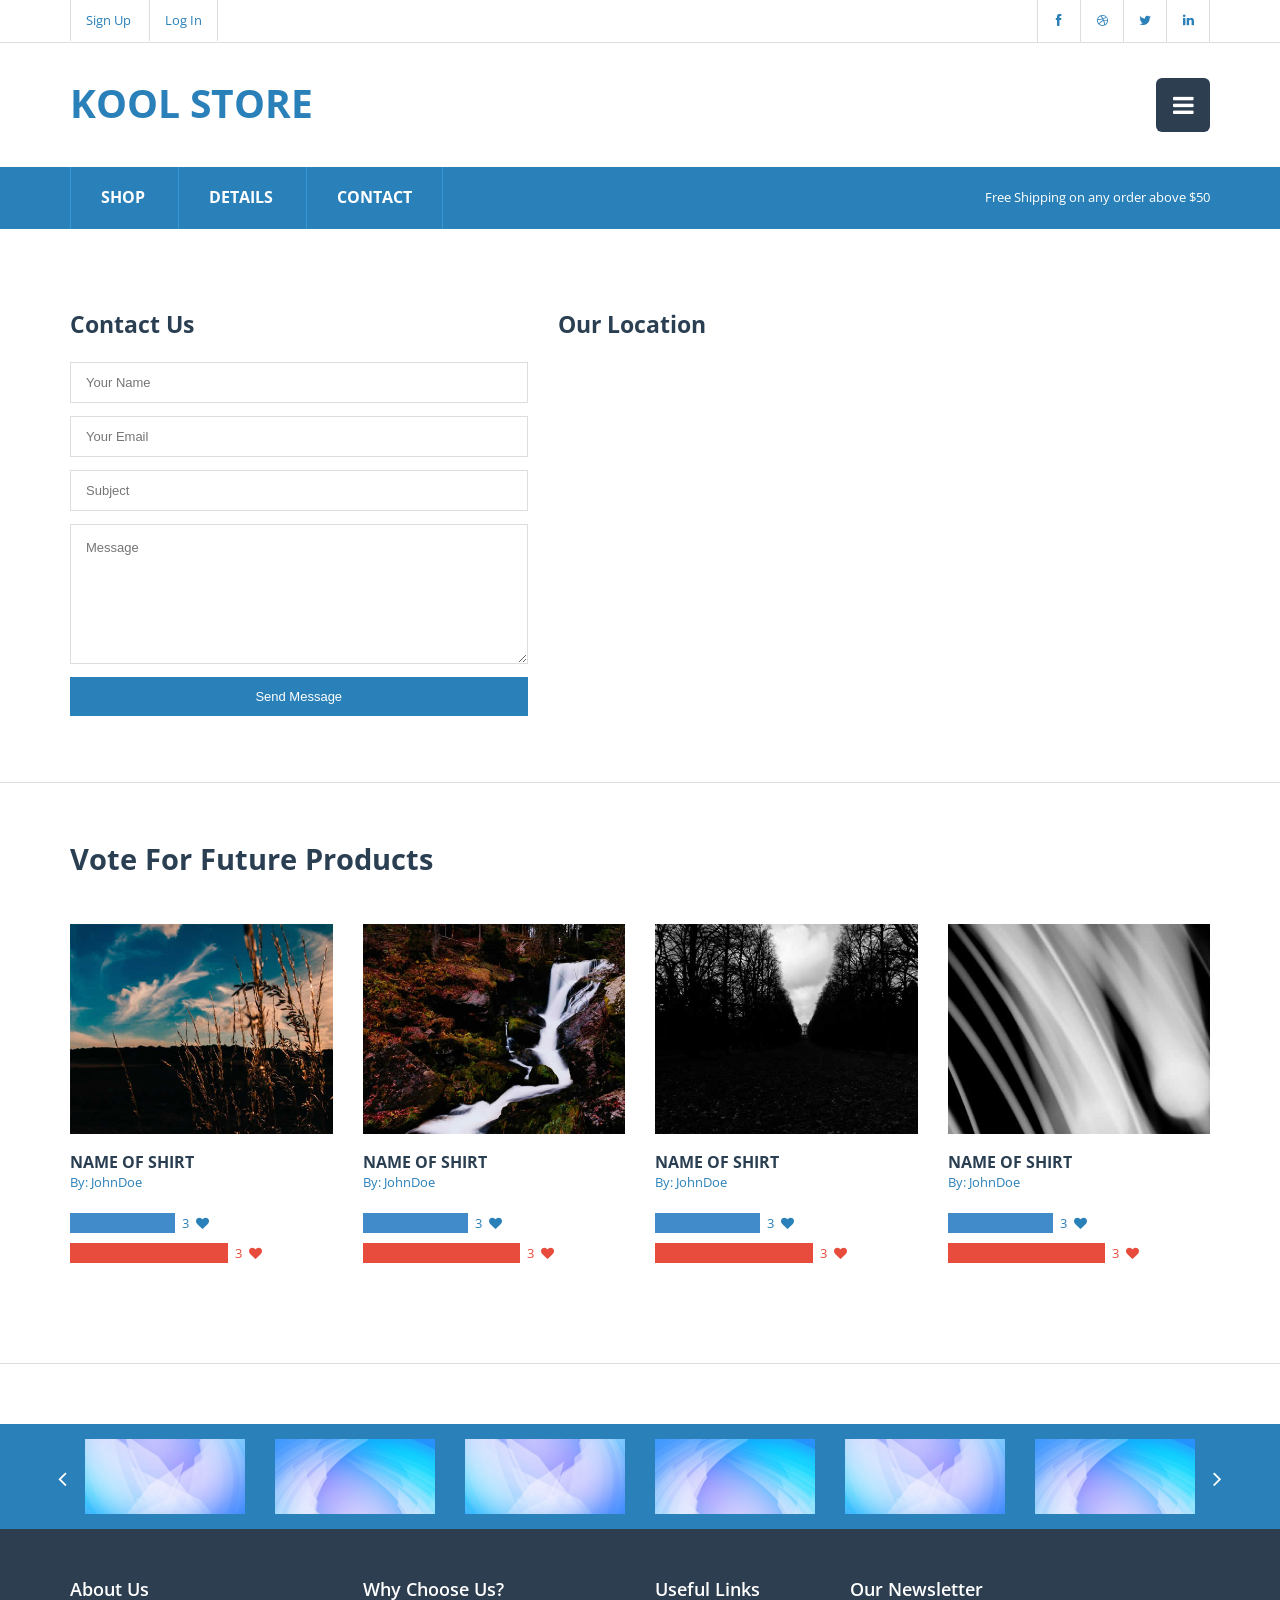
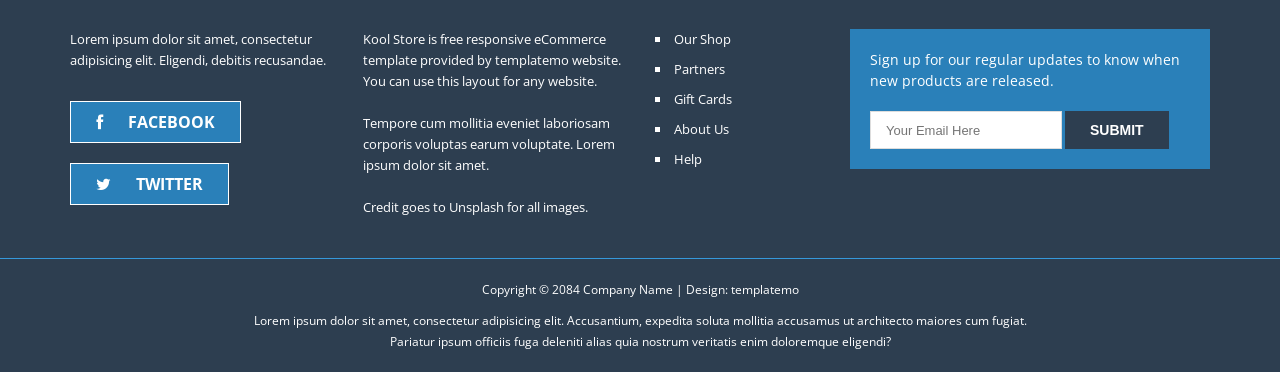
<file: website/dreambuy/contact.html>
<!DOCTYPE html>
<!--[if lt IE 7]><html class="no-js lt-ie9 lt-ie8 lt-ie7"> <![endif]-->
<!--[if IE 7]><html class="no-js lt-ie9 lt-ie8"> <![endif]-->
<!--[if IE 8]><html class="no-js lt-ie9"> <![endif]-->
<!--[if gt IE 8]><!--> <html class="no-js"> <!--<![endif]-->
<head>
<!-- 
Kool Store Template
http://www.templatemo.com/preview/templatemo_428_kool_store
-->
    <meta charset="utf-8">
    <title>Kool Store - Responsive eCommerce Template</title>

    <meta name="description" content="">
    <meta name="viewport" content="width=device-width">

    <link href="http://fonts.googleapis.com/css?family=Open+Sans:400,300,600,700,800" rel="stylesheet">

    <link rel="stylesheet" href="css/bootstrap.css">
    <link rel="stylesheet" href="css/normalize.min.css">
    <link rel="stylesheet" href="css/font-awesome.min.css">
    <link rel="stylesheet" href="css/animate.css">
    <link rel="stylesheet" href="css/templatemo-misc.css">
    <link rel="stylesheet" href="css/templatemo-style.css">

    <script src="js/vendor/modernizr-2.6.2.min.js"></script>

</head>
<body>
    <!--[if lt IE 7]>
    <p class="chromeframe">You are using an <strong>outdated</strong> browser. Please <a href="http://browsehappy.com/">upgrade your browser</a> or <a href="http://www.google.com/chromeframe/?redirect=true">activate Google Chrome Frame</a> to improve your experience.</p>
    <![endif]-->

    
    <header class="site-header">
        <div class="top-header">
            <div class="container">
                <div class="row">
                    <div class="col-md-6 col-sm-6">
                        <div class="top-header-left">
                            <a href="#">Sign Up</a>
                            <a href="#">Log In</a>
                        </div> <!-- /.top-header-left -->
                    </div> <!-- /.col-md-6 -->
                    <div class="col-md-6 col-sm-6">
                        <div class="social-icons">
                            <ul>
                                <li><a href="#" class="fa fa-facebook"></a></li>
                                <li><a href="#" class="fa fa-dribbble"></a></li>
                                <li><a href="#" class="fa fa-twitter"></a></li>
                                <li><a href="#" class="fa fa-linkedin"></a></li>
                            </ul>
                            <div class="clearfix"></div>
                        </div> <!-- /.social-icons -->
                    </div> <!-- /.col-md-6 -->
                </div> <!-- /.row -->
            </div> <!-- /.container -->
        </div> <!-- /.top-header -->
        <div class="main-header">
            <div class="container">
                <div class="row">
                    <div class="col-md-4 col-sm-6 col-xs-8">
                        <div class="logo">
                            <h1><a href="#">Kool Store</a></h1>
                        </div> <!-- /.logo -->
                    </div> <!-- /.col-md-4 -->
                    <div class="col-md-8 col-sm-6 col-xs-4">
                        <div class="main-menu">
                            <a href="#" class="toggle-menu">
                                <i class="fa fa-bars"></i>
                            </a>
                            <ul class="menu">
                                <li><a href="#">Home</a></li>
                                <li><a href="#">Catalogs</a></li>
                                <li><a href="#">FAQs</a></li>
                                <li><a href="#">Policies</a></li>
                                <li><a href="#">About</a></li>
                            </ul>
                        </div> <!-- /.main-menu -->
                    </div> <!-- /.col-md-8 -->
                </div> <!-- /.row -->
            </div> <!-- /.container -->
        </div> <!-- /.main-header -->
        <div class="main-nav">
            <div class="container">
                <div class="row">
                    <div class="col-md-6 col-sm-7">
                        <div class="list-menu">
                            <ul>
                                <li><a href="index.html">Shop</a></li>
                                <li><a href="product-detail.html">Details</a></li>
                                <li><a href="contact.html">Contact</a></li>
                            </ul>
                        </div> <!-- /.list-menu -->
                    </div> <!-- /.col-md-6 -->
                    <div class="col-md-6 col-sm-5">
                        <div class="notification">
                            <span>Free Shipping on any order above $50</span>
                        </div>
                    </div> <!-- /.col-md-6 -->
                </div> <!-- /.row -->
            </div> <!-- /.container -->
        </div> <!-- /.main-nav -->
    </header> <!-- /.site-header -->

    <div class="content-section">
        <div class="container">
            <div class="row">
                <div class="col-md-5 col-sm-6">
                    <h3 class="widget-title">Contact Us</h3>
                    <div class="contact-form">
                        <form name="contactform" id="contactform" action="#" method="post">
                            <p>
                                <input name="name" type="text" id="name" placeholder="Your Name">
                            </p>
                            <p>
                                <input name="email" type="text" id="email" placeholder="Your Email"> 
                            </p>
                            <p>
                                <input name="subject" type="text" id="subject" placeholder="Subject"> 
                            </p>
                            <p>
                                <textarea name="message" id="message" placeholder="Message"></textarea>    
                            </p>
                            <input type="submit" class="mainBtn" id="submit" value="Send Message">
                        </form>
                    </div> <!-- /.contact-form -->
                </div>
                <div class="col-md-7 col-sm-6 map-wrapper">
                    <h3 class="widget-title">Our Location</h3>
                    <div class="map-holder" style="height: 360px"></div>
                </div>
            </div>
        </div>
    </div> <!-- /.content-section -->

    <div class="content-section">
        <div class="container">
            <div class="row">
                <div class="col-md-12 section-title">
                    <h2>Vote For Future Products</h2>
                </div> <!-- /.section -->
            </div> <!-- /.row -->
            <div class="row">
                <div class="col-md-3 col-sm-6">
                    <div class="product-item-vote">
                        <div class="product-thumb">
                            <img src="images/products/1.jpg" alt="">
                        </div> <!-- /.product-thum -->
                        <div class="product-content">
                            <h5><a href="#">Name of Shirt</a></h5>
                            <span class="tagline">By: JohnDoe</span>
                            <ul class="progess-bars">
                                <li>
                                    <div class="progress">
                                        <div class="progress-bar" role="progressbar" aria-valuenow="40" aria-valuemin="0" aria-valuemax="100" style="width: 40%;"></div>
                                        <span>3<i class="fa fa-heart"></i></span>
                                    </div>
                                </li>
                                <li>
                                    <div class="progress">
                                        <div class="progress-bar comments" role="progressbar" aria-valuenow="60" aria-valuemin="0" aria-valuemax="100" style="width: 60%;"></div>
                                        <span class="comments">3<i class="fa fa-heart"></i></span>
                                    </div>
                                </li>
                            </ul>
                        </div> <!-- /.product-content -->
                    </div> <!-- /.product-item-vote -->
                </div> <!-- /.col-md-3 -->
                <div class="col-md-3 col-sm-6">
                    <div class="product-item-vote">
                        <div class="product-thumb">
                            <img src="images/products/2.jpg" alt="">
                        </div> <!-- /.product-thum -->
                        <div class="product-content">
                            <h5><a href="#">Name of Shirt</a></h5>
                            <span class="tagline">By: JohnDoe</span>
                            <ul class="progess-bars">
                                <li>
                                    <div class="progress">
                                        <div class="progress-bar" role="progressbar" aria-valuenow="40" aria-valuemin="0" aria-valuemax="100" style="width: 40%;"></div>
                                        <span>3<i class="fa fa-heart"></i></span>
                                    </div>
                                </li>
                                <li>
                                    <div class="progress">
                                        <div class="progress-bar comments" role="progressbar" aria-valuenow="60" aria-valuemin="0" aria-valuemax="100" style="width: 60%;"></div>
                                        <span class="comments">3<i class="fa fa-heart"></i></span>
                                    </div>
                                </li>
                            </ul>
                        </div> <!-- /.product-content -->
                    </div> <!-- /.product-item-vote -->
                </div> <!-- /.col-md-3 -->
                <div class="col-md-3 col-sm-6">
                    <div class="product-item-vote">
                        <div class="product-thumb">
                            <img src="images/products/3.jpg" alt="">
                        </div> <!-- /.product-thum -->
                        <div class="product-content">
                            <h5><a href="#">Name of Shirt</a></h5>
                            <span class="tagline">By: JohnDoe</span>
                            <ul class="progess-bars">
                                <li>
                                    <div class="progress">
                                        <div class="progress-bar" role="progressbar" aria-valuenow="40" aria-valuemin="0" aria-valuemax="100" style="width: 40%;"></div>
                                        <span>3<i class="fa fa-heart"></i></span>
                                    </div>
                                </li>
                                <li>
                                    <div class="progress">
                                        <div class="progress-bar comments" role="progressbar" aria-valuenow="60" aria-valuemin="0" aria-valuemax="100" style="width: 60%;"></div>
                                        <span class="comments">3<i class="fa fa-heart"></i></span>
                                    </div>
                                </li>
                            </ul>
                        </div> <!-- /.product-content -->
                    </div> <!-- /.product-item-vote -->
                </div> <!-- /.col-md-3 -->
                <div class="col-md-3 col-sm-6">
                    <div class="product-item-vote">
                        <div class="product-thumb">
                            <img src="images/products/4.jpg" alt="">
                        </div> <!-- /.product-thum -->
                        <div class="product-content">
                            <h5><a href="#">Name of Shirt</a></h5>
                            <span class="tagline">By: JohnDoe</span>
                            <ul class="progess-bars">
                                <li>
                                    <div class="progress">
                                        <div class="progress-bar" role="progressbar" aria-valuenow="40" aria-valuemin="0" aria-valuemax="100" style="width: 40%;"></div>
                                        <span>3<i class="fa fa-heart"></i></span>
                                    </div>
                                </li>
                                <li>
                                    <div class="progress">
                                        <div class="progress-bar comments" role="progressbar" aria-valuenow="60" aria-valuemin="0" aria-valuemax="100" style="width: 60%;"></div>
                                        <span class="comments">3<i class="fa fa-heart"></i></span>
                                    </div>
                                </li>
                            </ul>
                        </div> <!-- /.product-content -->
                    </div> <!-- /.product-item-vote -->
                </div> <!-- /.col-md-3 -->
            </div> <!-- /.row -->
        </div> <!-- /.container -->
    </div> <!-- /.content-section -->

    <footer class="site-footer">
        <div class="our-partner">
            <div class="container">
                <div class="row">
                    <div class="col-md-12">
                        <div class="customNavigation">
                            <a class="btn prev"><i class="fa fa-angle-left"></i></a>
                            <a class="btn next"><i class="fa fa-angle-right"></i></a>
                        </div>
                        <div id="owl-demo" class="owl-carousel">
                            <div class="item"> 
                            	<a href="#"><img src="images/tm-170x80-1.jpg" alt=""></a>
                          	</div>
                            <div class="item">
                                <a href="#"><img src="images/tm-170x80-2.jpg" alt=""></a>
                            </div>
                            <div class="item">
                                <a href="#"><img src="images/tm-170x80-1.jpg" alt=""></a>
                            </div>
                            <div class="item">
                                <a href="#"><img src="images/tm-170x80-2.jpg" alt=""></a>
                            </div>
                            <div class="item">
                                <a href="#"><img src="images/tm-170x80-1.jpg" alt=""></a>
                            </div>
                            <div class="item">
                                <a href="#"><img src="images/tm-170x80-2.jpg" alt=""></a>
                            </div>
                            <div class="item">
                                <a href="#"><img src="images/tm-170x80-1.jpg" alt=""></a>
                            </div>
                            <div class="item">
                                <a href="#"><img src="images/tm-170x80-2.jpg" alt=""></a>
                            </div>
                            <div class="item">
                                <a href="#"><img src="images/tm-170x80-1.jpg" alt=""></a>
                            </div>
                            <div class="item">
                                <a href="#"><img src="images/tm-170x80-2.jpg" alt=""></a>
                            </div>
                        </div> <!-- /#owl-demo -->
                    </div> <!-- /.col-md-12 -->
                </div> <!-- /.row -->
            </div> <!-- /.container -->
        </div> <!-- /.our-partner -->
        <div class="main-footer">
            <div class="container">
                <div class="row">
                    <div class="col-md-3">
                        <div class="footer-widget">
                            <h3 class="widget-title">About Us</h3>
                            Lorem ipsum dolor sit amet, consectetur adipisicing elit. Eligendi, debitis recusandae.
                            <ul class="follow-us">
                                <li><a href="#"><i class="fa fa-facebook"></i>Facebook</a></li>
                                <li><a href="#"><i class="fa fa-twitter"></i>Twitter</a></li>
                            </ul> <!-- /.follow-us -->
                        </div> <!-- /.footer-widget -->
                    </div> <!-- /.col-md-3 -->
                    <div class="col-md-3">
                        <div class="footer-widget">
                            <h3 class="widget-title">Why Choose Us?</h3>
                            Kool Store is free responsive eCommerce template provided by templatemo website. You can use this layout for any website.
                            <br><br>Tempore cum mollitia eveniet laboriosam corporis voluptas earum voluptate. Lorem ipsum dolor sit amet.
                            <br><br>Credit goes to <a rel="nofollow" href="http://unsplash.com">Unsplash</a> for all images.
                        </div> <!-- /.footer-widget -->
                    </div> <!-- /.col-md-3 -->
                    <div class="col-md-2">
                        <div class="footer-widget">
                            <h3 class="widget-title">Useful Links</h3>
                            <ul>
                                <li><a href="#">Our Shop</a></li>
                                <li><a href="#">Partners</a></li>
                                <li><a href="#">Gift Cards</a></li>
                                <li><a href="#">About Us</a></li>
                                <li><a href="#">Help</a></li>
                            </ul>
                        </div> <!-- /.footer-widget -->
                    </div> <!-- /.col-md-2 -->
                    <div class="col-md-4">
                        <div class="footer-widget">
                            <h3 class="widget-title">Our Newsletter</h3>
                            <div class="newsletter">
                            	<form action="#" method="get">
                                    <p>Sign up for our regular updates to know when new products are released.</p>
                                    <input type="text" title="Email" name="email" placeholder="Your Email Here">
                                    <input type="submit" class="s-button" value="Submit" name="Submit">
                                </form>
                            </div> <!-- /.newsletter -->
                        </div> <!-- /.footer-widget -->
                    </div> <!-- /.col-md-4 -->
                </div> <!-- /.row -->
            </div> <!-- /.container -->
        </div> <!-- /.main-footer -->
        <div class="bottom-footer">
            <div class="container">
                <div class="row">
                    <div class="col-md-12 text-center">
                        <span>Copyright &copy; 2084 <a href="#">Company Name</a> | Design: <a href="http://www.templatemo.com">templatemo</a></span>
                        <p>Lorem ipsum dolor sit amet, consectetur adipisicing elit. Accusantium, expedita soluta mollitia accusamus ut architecto maiores cum fugiat. Pariatur ipsum officiis fuga deleniti alias quia nostrum veritatis enim doloremque eligendi?</p>
                    </div> <!-- /.col-md-12 -->
                </div> <!-- /.row -->
            </div> <!-- /.container -->
        </div> <!-- /.bottom-footer -->
    </footer> <!-- /.site-footer -->

    
    <script src="js/vendor/jquery-1.10.1.min.js"></script>
    <script>window.jQuery || document.write('<script src="js/vendor/jquery-1.10.1.min.js"><\/script>')</script>
    <script src="js/jquery.easing-1.3.js"></script>
    <script src="js/bootstrap.js"></script>
    <script src="js/plugins.js"></script>
    <script src="js/main.js"></script>


    <!-- Google Map -->
    <script src="http://maps.google.com/maps/api/js?sensor=true"></script>
    <script src="js/vendor/jquery.gmap3.min.js"></script>
    
    <!-- Google Map Init-->
    <script type="text/javascript">
        jQuery(function($){
            $('.first-map, .map-holder').gmap3({
                marker:{
                    address: '40.7828839,-73.9652425'
                },
                    map:{
                    options:{
                    zoom: 15,
                    scrollwheel: false,
                    streetViewControl : true
                    }
                }
            });
        });
    </script>


</body>
</html>
</file>
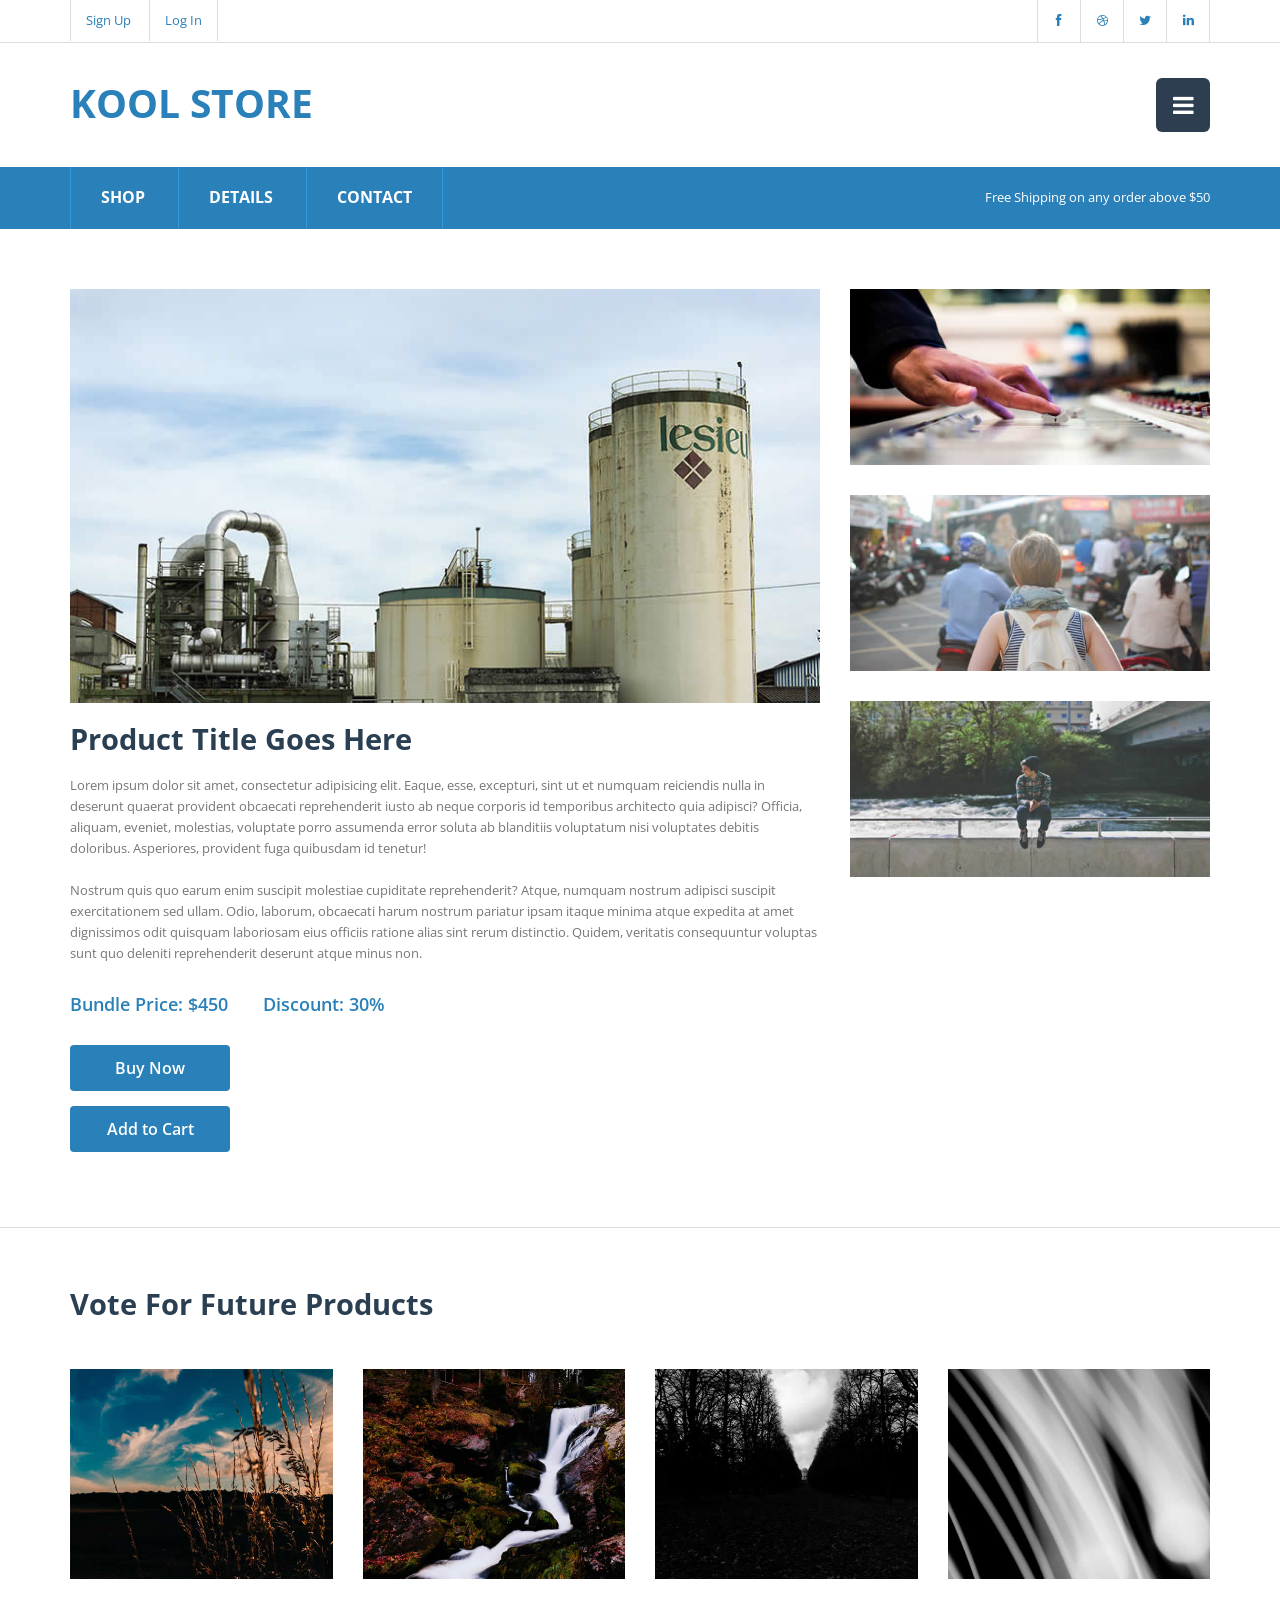
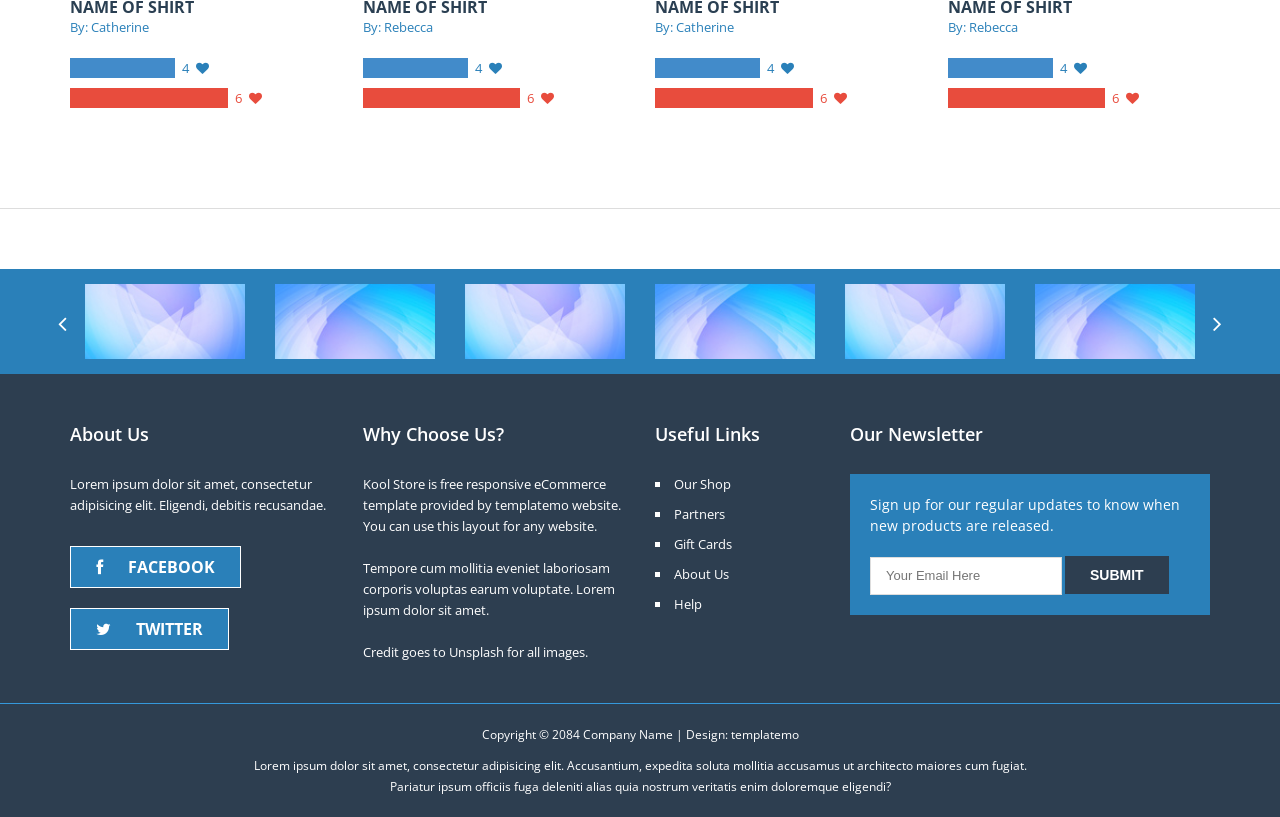
<file: website/dreambuy/product-detail.html>
<!DOCTYPE html>
<!--[if lt IE 7]><html class="no-js lt-ie9 lt-ie8 lt-ie7"> <![endif]-->
<!--[if IE 7]><html class="no-js lt-ie9 lt-ie8"> <![endif]-->
<!--[if IE 8]><html class="no-js lt-ie9"> <![endif]-->
<!--[if gt IE 8]><!--> <html class="no-js"> <!--<![endif]-->
<head>
<!-- 
Kool Store Template
http://www.templatemo.com/preview/templatemo_428_kool_store
-->
    <meta charset="utf-8">
    <title>Kool Store - Responsive eCommerce Template</title>

    <meta name="description" content="">
    <meta name="viewport" content="width=device-width">

    <link href="http://fonts.googleapis.com/css?family=Open+Sans:400,300,600,700,800" rel="stylesheet">

    <link rel="stylesheet" href="css/bootstrap.css">
    <link rel="stylesheet" href="css/normalize.min.css">
    <link rel="stylesheet" href="css/font-awesome.min.css">
    <link rel="stylesheet" href="css/animate.css">
    <link rel="stylesheet" href="css/templatemo-misc.css">
    <link rel="stylesheet" href="css/templatemo-style.css">

    <script src="js/vendor/modernizr-2.6.2.min.js"></script>

</head>
<body>
    <!--[if lt IE 7]>
    <p class="chromeframe">You are using an <strong>outdated</strong> browser. Please <a href="http://browsehappy.com/">upgrade your browser</a> or <a href="http://www.google.com/chromeframe/?redirect=true">activate Google Chrome Frame</a> to improve your experience.</p>
    <![endif]-->

    
    <header class="site-header">
        <div class="top-header">
            <div class="container">
                <div class="row">
                    <div class="col-md-6 col-sm-6">
                        <div class="top-header-left">
                            <a href="#">Sign Up</a>
                            <a href="#">Log In</a>
                        </div> <!-- /.top-header-left -->
                    </div> <!-- /.col-md-6 -->
                    <div class="col-md-6 col-sm-6">
                        <div class="social-icons">
                            <ul>
                                <li><a href="#" class="fa fa-facebook"></a></li>
                                <li><a href="#" class="fa fa-dribbble"></a></li>
                                <li><a href="#" class="fa fa-twitter"></a></li>
                                <li><a href="#" class="fa fa-linkedin"></a></li>
                            </ul>
                            <div class="clearfix"></div>
                        </div> <!-- /.social-icons -->
                    </div> <!-- /.col-md-6 -->
                </div> <!-- /.row -->
            </div> <!-- /.container -->
        </div> <!-- /.top-header -->
        <div class="main-header">
            <div class="container">
                <div class="row">
                    <div class="col-md-4 col-sm-6 col-xs-8">
                        <div class="logo">
                            <h1><a href="#">Kool Store</a></h1>
                        </div> <!-- /.logo -->
                    </div> <!-- /.col-md-4 -->
                    <div class="col-md-8 col-sm-6 col-xs-4">
                        <div class="main-menu">
                            <a href="#" class="toggle-menu">
                                <i class="fa fa-bars"></i>
                            </a>
                            <ul class="menu">
                                <li><a href="#">Home</a></li>
                                <li><a href="#">Catalogs</a></li>
                                <li><a href="#">FAQs</a></li>
                                <li><a href="#">Policies</a></li>
                                <li><a href="#">About</a></li>
                            </ul>
                        </div> <!-- /.main-menu -->
                    </div> <!-- /.col-md-8 -->
                </div> <!-- /.row -->
            </div> <!-- /.container -->
        </div> <!-- /.main-header -->
        <div class="main-nav">
            <div class="container">
                <div class="row">
                    <div class="col-md-6 col-sm-7">
                        <div class="list-menu">
                            <ul>
                                <li><a href="index.html">Shop</a></li>
                                <li><a href="product-detail.html">Details</a></li>
                                <li><a href="contact.html">Contact</a></li>
                            </ul>
                        </div> <!-- /.list-menu -->
                    </div> <!-- /.col-md-6 -->
                    <div class="col-md-6 col-sm-5">
                        <div class="notification">
                            <span>Free Shipping on any order above $50</span>
                        </div>
                    </div> <!-- /.col-md-6 -->
                </div> <!-- /.row -->
            </div> <!-- /.container -->
        </div> <!-- /.main-nav -->
    </header> <!-- /.site-header -->

    <div class="content-section">
        <div class="container">
            <div class="row">
                <div class="col-md-8">
                    <div class="product-image">
                        <img src="images/featured/7.jpg" alt="">
                    </div> <!-- /.product-image -->
                    <div class="product-information">
                        <h2>Product Title Goes Here</h2>
                        <p>Lorem ipsum dolor sit amet, consectetur adipisicing elit. Eaque, esse, excepturi, sint ut et numquam reiciendis nulla in deserunt quaerat provident obcaecati reprehenderit iusto ab neque corporis id temporibus architecto quia adipisci? Officia, aliquam, eveniet, molestias, voluptate porro assumenda error soluta ab blanditiis voluptatum nisi voluptates debitis doloribus. Asperiores, provident fuga quibusdam id tenetur!<br><br>Nostrum quis quo earum enim suscipit molestiae cupiditate reprehenderit? Atque, numquam nostrum adipisci suscipit exercitationem sed ullam. Odio, laborum, obcaecati harum nostrum pariatur ipsam itaque minima atque expedita at amet dignissimos odit quisquam laboriosam eius officiis ratione alias sint rerum distinctio. Quidem, veritatis consequuntur voluptas sunt quo deleniti reprehenderit deserunt atque minus non.</p>
                        <p class="product-infos">
                            <span>Bundle Price: $450</span>
                            <span>Discount: 30%</span>
                        </p>
                        <ul class="product-buttons">
                            <li>
                                <a href="#" class="main-btn">Buy Now</a>
                            </li>
                            <li>
                                <a href="#" class="main-btn">Add to Cart</a>
                            </li>
                        </ul>
                    </div> <!-- /.product-information -->
                </div> <!-- /.col-md-8 -->
                <div class="col-md-4 col-sm-8">
                    <div class="product-item-2">
                        <div class="product-thumb">
                            <img src="images/featured/1.jpg" alt="Product Title">
                        </div> <!-- /.product-thumb -->
                        <div class="product-content overlay">
                            <h5><a href="#">Name Of Shirt</a></h5>
                            <span class="tagline">Partner Name</span>
                            <span class="price">$30.00</span>
                            <p>Doloremque quo possimus quas necessitatibus blanditiis excepturi. Commodi, sunt tenetur deleniti labore!</p>
                        </div> <!-- /.product-content -->
                    </div> <!-- /.product-item-2 -->
                    <div class="product-item-2">
                        <div class="product-thumb">
                            <img src="images/featured/2.jpg" alt="Product Title">
                        </div> <!-- /.product-thumb -->
                        <div class="product-content overlay">
                            <h5><a href="#">Name Of Shirt</a></h5>
                            <span class="tagline">Partner Name</span>
                            <span class="price">$40.00</span>
                            <p>Doloremque quo possimus quas necessitatibus blanditiis excepturi. Commodi, sunt tenetur deleniti labore!</p>
                        </div> <!-- /.product-content -->
                    </div> <!-- /.product-item-2 -->
                    <div class="product-item-2">
                        <div class="product-thumb">
                            <img src="images/featured/8.jpg" alt="Product Title">
                        </div> <!-- /.product-thumb -->
                        <div class="product-content overlay">
                            <h5><a href="#">Name Of Shirt</a></h5>
                            <span class="tagline">Partner Name</span>
                            <span class="price">$50.00</span>
                            <p>Doloremque quo possimus quas necessitatibus blanditiis excepturi. Commodi, sunt tenetur deleniti labore!</p>
                        </div> <!-- /.product-content -->
                    </div> <!-- /.product-item-2 -->
                </div> <!-- /.col-md-4 -->
            </div> <!-- /.row -->
        </div> <!-- /.container -->
    </div> <!-- /.content-section -->

    <div class="content-section">
        <div class="container">
            <div class="row">
                <div class="col-md-12 section-title">
                    <h2>Vote For Future Products</h2>
                </div> <!-- /.section -->
            </div> <!-- /.row -->
            <div class="row">
                <div class="col-md-3 col-sm-6">
                    <div class="product-item-vote">
                        <div class="product-thumb">
                            <img src="images/products/1.jpg" alt="">
                        </div> <!-- /.product-thum -->
                        <div class="product-content">
                            <h5><a href="#">Name of Shirt</a></h5>
                            <span class="tagline">By: Catherine</span>
                            <ul class="progess-bars">
                                <li>
                                    <div class="progress">
                                        <div class="progress-bar" role="progressbar" aria-valuenow="40" aria-valuemin="0" aria-valuemax="100" style="width: 40%;"></div>
                                        <span>4<i class="fa fa-heart"></i></span>
                                    </div>
                                </li>
                                <li>
                                    <div class="progress">
                                        <div class="progress-bar comments" role="progressbar" aria-valuenow="60" aria-valuemin="0" aria-valuemax="100" style="width: 60%;"></div>
                                        <span class="comments">6<i class="fa fa-heart"></i></span>
                                    </div>
                                </li>
                            </ul>
                        </div> <!-- /.product-content -->
                    </div> <!-- /.product-item-vote -->
                </div> <!-- /.col-md-3 -->
                <div class="col-md-3 col-sm-6">
                    <div class="product-item-vote">
                        <div class="product-thumb">
                            <img src="images/products/2.jpg" alt="">
                        </div> <!-- /.product-thum -->
                        <div class="product-content">
                            <h5><a href="#">Name of Shirt</a></h5>
                            <span class="tagline">By: Rebecca</span>
                            <ul class="progess-bars">
                                <li>
                                    <div class="progress">
                                        <div class="progress-bar" role="progressbar" aria-valuenow="40" aria-valuemin="0" aria-valuemax="100" style="width: 40%;"></div>
                                        <span>4<i class="fa fa-heart"></i></span>
                                    </div>
                                </li>
                                <li>
                                    <div class="progress">
                                        <div class="progress-bar comments" role="progressbar" aria-valuenow="60" aria-valuemin="0" aria-valuemax="100" style="width: 60%;"></div>
                                        <span class="comments">6<i class="fa fa-heart"></i></span>
                                    </div>
                                </li>
                            </ul>
                        </div> <!-- /.product-content -->
                    </div> <!-- /.product-item-vote -->
                </div> <!-- /.col-md-3 -->
                <div class="col-md-3 col-sm-6">
                    <div class="product-item-vote">
                        <div class="product-thumb">
                            <img src="images/products/3.jpg" alt="">
                        </div> <!-- /.product-thum -->
                        <div class="product-content">
                            <h5><a href="#">Name of Shirt</a></h5>
                            <span class="tagline">By: Catherine</span>
                            <ul class="progess-bars">
                                <li>
                                    <div class="progress">
                                        <div class="progress-bar" role="progressbar" aria-valuenow="40" aria-valuemin="0" aria-valuemax="100" style="width: 40%;"></div>
                                        <span>4<i class="fa fa-heart"></i></span>
                                    </div>
                                </li>
                                <li>
                                    <div class="progress">
                                        <div class="progress-bar comments" role="progressbar" aria-valuenow="60" aria-valuemin="0" aria-valuemax="100" style="width: 60%;"></div>
                                        <span class="comments">6<i class="fa fa-heart"></i></span>
                                    </div>
                                </li>
                            </ul>
                        </div> <!-- /.product-content -->
                    </div> <!-- /.product-item-vote -->
                </div> <!-- /.col-md-3 -->
                <div class="col-md-3 col-sm-6">
                    <div class="product-item-vote">
                        <div class="product-thumb">
                            <img src="images/products/4.jpg" alt="">
                        </div> <!-- /.product-thum -->
                        <div class="product-content">
                            <h5><a href="#">Name of Shirt</a></h5>
                            <span class="tagline">By: Rebecca</span>
                            <ul class="progess-bars">
                                <li>
                                    <div class="progress">
                                        <div class="progress-bar" role="progressbar" aria-valuenow="40" aria-valuemin="0" aria-valuemax="100" style="width: 40%;"></div>
                                        <span>4<i class="fa fa-heart"></i></span>
                                    </div>
                                </li>
                                <li>
                                    <div class="progress">
                                        <div class="progress-bar comments" role="progressbar" aria-valuenow="60" aria-valuemin="0" aria-valuemax="100" style="width: 60%;"></div>
                                        <span class="comments">6<i class="fa fa-heart"></i></span>
                                    </div>
                                </li>
                            </ul>
                        </div> <!-- /.product-content -->
                    </div> <!-- /.product-item-vote -->
                </div> <!-- /.col-md-3 -->
            </div> <!-- /.row -->
        </div> <!-- /.container -->
    </div> <!-- /.content-section -->

    <footer class="site-footer">
        <div class="our-partner">
            <div class="container">
                <div class="row">
                    <div class="col-md-12">
                        <div class="customNavigation">
                            <a class="btn prev"><i class="fa fa-angle-left"></i></a>
                            <a class="btn next"><i class="fa fa-angle-right"></i></a>
                        </div>
                        <div id="owl-demo" class="owl-carousel">
                            <div class="item"> 
                            	<a href="#"><img src="images/tm-170x80-1.jpg" alt=""></a>
                          	</div>
                            <div class="item">
                                <a href="#"><img src="images/tm-170x80-2.jpg" alt=""></a>
                            </div>
                            <div class="item">
                                <a href="#"><img src="images/tm-170x80-1.jpg" alt=""></a>
                            </div>
                            <div class="item">
                                <a href="#"><img src="images/tm-170x80-2.jpg" alt=""></a>
                            </div>
                            <div class="item">
                                <a href="#"><img src="images/tm-170x80-1.jpg" alt=""></a>
                            </div>
                            <div class="item">
                                <a href="#"><img src="images/tm-170x80-2.jpg" alt=""></a>
                            </div>
                            <div class="item">
                                <a href="#"><img src="images/tm-170x80-1.jpg" alt=""></a>
                            </div>
                            <div class="item">
                                <a href="#"><img src="images/tm-170x80-2.jpg" alt=""></a>
                            </div>
                            <div class="item">
                                <a href="#"><img src="images/tm-170x80-1.jpg" alt=""></a>
                            </div>
                            <div class="item">
                                <a href="#"><img src="images/tm-170x80-2.jpg" alt=""></a>
                            </div>
                        </div> <!-- /#owl-demo -->
                    </div> <!-- /.col-md-12 -->
                </div> <!-- /.row -->
            </div> <!-- /.container -->
        </div> <!-- /.our-partner -->
        <div class="main-footer">
            <div class="container">
                <div class="row">
                    <div class="col-md-3">
                        <div class="footer-widget">
                            <h3 class="widget-title">About Us</h3>
                            Lorem ipsum dolor sit amet, consectetur adipisicing elit. Eligendi, debitis recusandae.
                            <ul class="follow-us">
                                <li><a href="#"><i class="fa fa-facebook"></i>Facebook</a></li>
                                <li><a href="#"><i class="fa fa-twitter"></i>Twitter</a></li>
                            </ul> <!-- /.follow-us -->
                        </div> <!-- /.footer-widget -->
                    </div> <!-- /.col-md-3 -->
                    <div class="col-md-3">
                        <div class="footer-widget">
                            <h3 class="widget-title">Why Choose Us?</h3>
                            Kool Store is free responsive eCommerce template provided by templatemo website. You can use this layout for any website.
                            <br><br>Tempore cum mollitia eveniet laboriosam corporis voluptas earum voluptate. Lorem ipsum dolor sit amet.
                            <br><br>Credit goes to <a rel="nofollow" href="http://unsplash.com">Unsplash</a> for all images.
                        </div> <!-- /.footer-widget -->
                    </div> <!-- /.col-md-3 -->
                    <div class="col-md-2">
                        <div class="footer-widget">
                            <h3 class="widget-title">Useful Links</h3>
                            <ul>
                                <li><a href="#">Our Shop</a></li>
                                <li><a href="#">Partners</a></li>
                                <li><a href="#">Gift Cards</a></li>
                                <li><a href="#">About Us</a></li>
                                <li><a href="#">Help</a></li>
                            </ul>
                        </div> <!-- /.footer-widget -->
                    </div> <!-- /.col-md-2 -->
                    <div class="col-md-4">
                        <div class="footer-widget">
                            <h3 class="widget-title">Our Newsletter</h3>
                            <div class="newsletter">
                                <form action="#" method="get">
                                    <p>Sign up for our regular updates to know when new products are released.</p>
                                    <input type="text" title="Email" name="email" placeholder="Your Email Here">
                                    <input type="submit" class="s-button" value="Submit" name="Submit">
                                </form>
                            </div> <!-- /.newsletter -->
                        </div> <!-- /.footer-widget -->
                    </div> <!-- /.col-md-4 -->
                </div> <!-- /.row -->
            </div> <!-- /.container -->
        </div> <!-- /.main-footer -->
        <div class="bottom-footer">
            <div class="container">
                <div class="row">
                    <div class="col-md-12 text-center">
                        <span>Copyright &copy; 2084 <a href="#">Company Name</a> | Design: <a href="http://www.templatemo.com">templatemo</a></span>
                        <p>Lorem ipsum dolor sit amet, consectetur adipisicing elit. Accusantium, expedita soluta mollitia accusamus ut architecto maiores cum fugiat. Pariatur ipsum officiis fuga deleniti alias quia nostrum veritatis enim doloremque eligendi?</p>
                    </div> <!-- /.col-md-12 -->
                </div> <!-- /.row -->
            </div> <!-- /.container -->
        </div> <!-- /.bottom-footer -->
    </footer> <!-- /.site-footer -->

    
    <script src="js/vendor/jquery-1.10.1.min.js"></script>
    <script>window.jQuery || document.write('<script src="js/vendor/jquery-1.10.1.min.js"><\/script>')</script>
    <script src="js/jquery.easing-1.3.js"></script>
    <script src="js/bootstrap.js"></script>
    <script src="js/plugins.js"></script>
    <script src="js/main.js"></script>


</body>
</html>
</file>
<file: website/dreambuy/css/templatemo-misc.css>
/* 
 * 	Core Owl Carousel CSS File
 *	v1.3.2
 */
/* clearfix */
.owl-carousel .owl-wrapper:after {
  content: ".";
  display: block;
  clear: both;
  visibility: hidden;
  line-height: 0;
  height: 0;
}

/* display none until init */
.owl-carousel {
  display: none;
  position: relative;
  width: 100%;
  -ms-touch-action: pan-y;
}

.owl-carousel .owl-wrapper {
  display: none;
  position: relative;
  -webkit-transform: translate3d(0px, 0px, 0px);
}

.owl-carousel .owl-wrapper-outer {
  overflow: hidden;
  position: relative;
  width: 100%;
}

.owl-carousel .owl-wrapper-outer.autoHeight {
  -webkit-transition: height 500ms ease-in-out;
  -moz-transition: height 500ms ease-in-out;
  -ms-transition: height 500ms ease-in-out;
  -o-transition: height 500ms ease-in-out;
  transition: height 500ms ease-in-out;
}

.owl-carousel .owl-item {
  float: left;
}

.owl-controls .owl-page,
.owl-controls .owl-buttons div {
  cursor: pointer;
}

.owl-controls {
  -webkit-user-select: none;
  -khtml-user-select: none;
  -moz-user-select: none;
  -ms-user-select: none;
  user-select: none;
  -webkit-tap-highlight-color: transparent;
}

/* mouse grab icon */
.grabbing {
  cursor: url(../images/grabbing.png) 8 8, move;
}

/* fix */
.owl-carousel .owl-wrapper,
.owl-carousel .owl-item {
  -webkit-backface-visibility: hidden;
  -moz-backface-visibility: hidden;
  -ms-backface-visibility: hidden;
  -webkit-transform: translate3d(0, 0, 0);
  -moz-transform: translate3d(0, 0, 0);
  -ms-transform: translate3d(0, 0, 0);
}
</file>
<file: website/dreambuy/css/templatemo-style.css>
/* 
Kool Store Template
http://www.templatemo.com/preview/templatemo_428_kool_store
*/

/* ==========================================================================
    HTML5 Boilerplate styles - h5bp.com (generated via initializr.com)
   ========================================================================== */
html,
button,
input,
select,
textarea {
  color: #222;
}

::-moz-selection {
  background: #b3d4fc;
  text-shadow: none;
}

::selection {
  background: #b3d4fc;
  text-shadow: none;
}

hr {
  display: block;
  height: 1px;
  border: 0;
  border-top: 1px solid #ccc;
  margin: 1em 0;
  padding: 0;
}

img {
  vertical-align: middle;
}

fieldset {
  border: 0;
  margin: 0;
  padding: 0;
}

textarea {
  resize: vertical;
}

.top-header .social-icons ul, .main-header .main-menu ul.menu, .main-nav .list-menu ul, ul.product-buttons, ul.follow-us {
  padding: 0;
  margin: 0;
  list-style: none;
}

/* ==========================================================================
   Helper classes
   ========================================================================== */
.ir {
  background-color: transparent;
  border: 0;
  overflow: hidden;
  *text-indent: -9999px;
}

.ir:before {
  content: "";
  display: block;
  width: 0;
  height: 150%;
}

.hidden {
  display: none !important;
  visibility: hidden;
}

.invisible {
  visibility: hidden;
}

.clearfix:before,
.clearfix:after {
  content: " ";
  display: table;
}

.clearfix:after {
  clear: both;
}

.clearfix {
  *zoom: 1;
}

/* ==========================================================================
    Forms
   ========================================================================== */
form input[type="text"],
form input[type="email"],
form input[type="number"],
form input[type="password"] {
  background: #fff;
  border: 1px solid #fff;
  padding: 7px 10px;
  width: 60%;
}
form input[type="text"]:focus,
form input[type="email"]:focus,
form input[type="number"]:focus,
form input[type="password"]:focus {
  outline: none !important;
}
form .button {
  background: #fff;
  border: 1px solid #fff;
  padding: 7px 20px;
  text-transform: uppercase;
}
form .button:focus, form .button:active {
  outline: none !important;
}
form .button.yellow {
  background: #e7af2a;
  color: #fff;
  border: 1px solid #c89316;
}

/* ==========================================================================
   Print styles
   ========================================================================== */
@media print {
  * {
    background: transparent !important;
    color: #000 !important;
    /* Black prints faster: h5bp.com/s */
    box-shadow: none !important;
    text-shadow: none !important;
  }

  a,
  a:visited {
    text-decoration: underline;
  }

  a[href]:after {
    content: " (" attr(href) ")";
  }

  abbr[title]:after {
    content: " (" attr(title) ")";
  }

  /*
   * Don't show links for images, or javascript/internal links
   */
  .ir a:after,
  a[href^="javascript:"]:after,
  a[href^="#"]:after {
    content: "";
  }

  pre,
  blockquote {
    border: 1px solid #999;
    page-break-inside: avoid;
  }

  thead {
    display: table-header-group;
    /* h5bp.com/t */
  }

  tr,
  img {
    page-break-inside: avoid;
  }

  img {
    max-width: 100% !important;
  }

  @page {
    margin: 0.5cm;
  }
  p,
  h2,
  h3 {
    orphans: 3;
    widows: 3;
  }

  h2,
  h3 {
    page-break-after: avoid;
  }
}
/* ==========================================================================
    Structure & Defaults
   ========================================================================== */
html, body {
  font-size: 100%;
  width: 100%;
  height: 100%;
  -webkit-font-smoothing: antialiased;
  -moz-osx-font-smoothing: grayscale;
  vertical-align: baseline;
}

body {
  font: 13px/21px "Open Sans", Arial, sans-serif;
  color: #777777;
  background-color: white;
  overflow-x: hidden;
  font-style: normal;
}

a {
  color: #2a80b9;
  text-decoration: none !important;
  -webkit-transition: all 200ms ease-in;
  -moz-transition: all 200ms ease-in;
  -ms-transition: all 200ms ease-in;
  -o-transition: all 200ms ease-in;
  transition: all 200ms ease-in;
}
a:hover {
  color: #e84c3d;
}

h1, h2, h3, h4, h5, h6 {
  font-family: "Open Sans", Arial, sans-serif;
  color: #2a3f52;
  font-weight: 700;
}

h1 {
  font-size: 2.6em;
}

h2 {
  font-size: 2.2em;
}

h3 {
  font-size: 1.8em;
}

h4 {
  font-size: 1.4em;
}

h5 {
  font-size: 1em;
}

h6 {
  font-size: .8em;
}

*, *:before, *:after {
  -moz-box-sizing: border-box;
  -webkit-box-sizing: border-box;
  box-sizing: border-box;
}

/* ==========================================================================
    Header Site Styling
   ========================================================================== */
.top-header {
  border-bottom: 1px solid #dddddd;
}
.top-header .top-header-left a {
  border-left: 1px solid #dddddd;
  padding: 10px 15px;
  display: inline-block;
}
.top-header .top-header-left a:last-child {
  border-right: 1px solid #dddddd;
}
.top-header .social-icons {
  float: right;
  text-align: right;
}
.top-header .social-icons ul li {
  float: left;
  border-left: 1px solid #dddddd;
}
.top-header .social-icons ul li:last-child {
  border-right: 1px solid #dddddd;
}
.top-header .social-icons ul li a {
  width: 42px;
  height: 42px;
  line-height: 42px;
  text-align: center;
  display: block;
}

.main-header {
  padding: 35px 0;
}
.main-header .logo h1 {
  margin: 4px 0 0 0;
  font-size: 3em;
  text-transform: uppercase;
}
.main-header .main-menu {
  text-align: right;
  height: 54px;
  position: relative;
}
.main-header .main-menu ul.menu {
  margin-right: -7px;
  position: absolute;
  right: 47px;
  z-index: 6;
  background-color: #2a80b9;
  padding: 0 20px;
  height: 54px;
  line-height: 54px;
  display: none;
  float: right;
  -webkit-border-radius: 6px;
  border-radius: 6px;
  background-clip: padding-box;
  /* stops bg color from leaking outside the border: */
}
.main-header .main-menu ul.menu li {
  display: inline-block;
}
.main-header .main-menu ul.menu li a {
  color: white;
  text-transform: none;
  margin: 0 15px;
  font-size: 16px;
}
.main-header .main-menu ul.menu li a:hover {
  color: #bfddf0;
}
.main-header .main-menu a.toggle-menu {
  float: right;
  width: 54px;
  height: 54px;
  display: block;
  text-align: center;
  line-height: 54px;
  background-color: #2d3e50;
  color: white;
  font-size: 24px;
  position: absolute;
  right: 0;
  z-index: 7;
  -webkit-backface-visibility: hidden;
  /* Chrome, Safari, Opera */
  backface-visibility: hidden;
  -webkit-border-radius: 6px;
  border-radius: 6px;
  background-clip: padding-box;
  /* stops bg color from leaking outside the border: */
}

.main-nav {
  background-color: #2a80b9;
  color: white;
}
.main-nav a {
  color: white;
}
.main-nav .list-menu ul li {
  display: inline-block;
  padding: 20px 30px;
  border-left: 1px solid #3598db;
}
.main-nav .list-menu ul li:last-child {
  border-right: 1px solid #3598db;
}
.main-nav .list-menu ul li a {
  font-size: 16px;
  text-transform: uppercase;
  font-weight: 700;
}
.main-nav .list-menu ul li a:hover {
  color: #dcecf7;
}
.main-nav .notification {
  text-align: right;
  padding-top: 20px;
}

/* ==========================================================================
    Default Styling
   ========================================================================== */
.content-section {
  margin: 60px 0;
  border-bottom: 1px solid #dddddd;
  padding-bottom: 60px;
}

.section-title h2 {
  margin-top: 0;
  margin-bottom: 50px;
}

.product-content {
  background-color: white;
  border: 1px solid #dddddd;
}
.product-content h5 {
  font-size: 16px;
  text-transform: uppercase;
  margin: 0;
}
.product-content h5 a {
  color: #2a3f52;
}
.product-content h5 a:hover {
  color: #e84c3d;
}
.product-content span {
  color: #2a80b9;
  display: block;
}
.product-content span.price {
  margin-top: 10px;
  font-size: 16px;
  font-weight: 600;
}

.product-thumb img {
  width: 100%;
  height: 100%;
}

.product-item-1 {
  margin-bottom: 30px;
}
.product-item-1 .product-content {
  border-top: 0;
  padding: 20px 20px 15px 20px;
}
.product-item-1 .product-thumb {
  overflow: hidden;
}

.product-item-2 {
  margin-bottom: 30px;
  overflow: hidden;
  position: relative;
}
.product-item-2 .product-thumb {
  float: left;
  width: 100%;
}
.product-item-2 .product-thumb img {
  width: 100%;
  height: 100%;
}
.product-item-2 .product-content {
  float: right;
  border-left: 0;
  padding: 20px;
  overflow: hidden;
}
.product-item-2 .product-content.overlay {
  position: absolute;
  width: 100%;
  height: 100%;
  background-color: rgba(0, 0, 0, 0.8);
  color: white;
  opacity: 0;
  filter: alpha(opacity=0);
  transform: scale(0);
  -moz-transform: scale(0);
  -o-transform: scale(0);
  -webkit-transform: scale(0);
  -ms-transform: scale(0);
  -webkit-transition: all 250ms ease-in-out;
  -moz-transition: all 250ms ease-in-out;
  -ms-transition: all 250ms ease-in-out;
  -o-transition: all 250ms ease-in-out;
  transition: all 250ms ease-in-out;
}
.product-item-2 .product-content.overlay a {
  color: #e84c3d;
}
.product-item-2:hover .product-content.overlay {
  opacity: 1;
  filter: alpha(opacity=100);
  transform: scale(1);
  -moz-transform: scale(1);
  -o-transform: scale(1);
  -webkit-transform: scale(1);
  -ms-transform: scale(1);
}

.product-item-3 {
  margin-bottom: 30px;
}
.product-item-3 .product-thumb {
  overflow: hidden;
}
.product-item-3 .product-thumb img {
  width: 100%;
}
.product-item-3 .product-content {
  border-top: 0;
  padding: 20px 20px 0 20px;
}
.product-item-3 .button-holder {
  width: 70%;
  height: 26px;
  text-align: center;
  background-color: #e84c3d;
  margin: 0 auto;
  display: block;
  margin-top: 30px;
  -webkit-backface-visibility: hidden;
  /* Chrome, Safari, Opera */
  backface-visibility: hidden;
}
.product-item-3 .button-holder a {
  color: white;
  display: block;
  width: 100%;
  height: 100%;
  line-height: 26px;
  font-size: 24px;
}
.product-item-3 label {
  width: 60px;
  font-weight: normal;
}
.product-item-3 select, .product-item-3 option {
  color: #a3a7aa;
  border: 1px solid #c4c4c4;
}
.product-item-3 select:focus, .product-item-3 option:focus {
  outline: 0;
}

.product-item-4 {
  overflow: hidden;
  position: relative;
}
.product-item-4 .product-thumb {
  float: left;
  width: 100%;
}
.product-item-4 .product-content {
  float: right;
  border-left: 0;
  padding: 20px;
  overflow: hidden;
}
.product-item-4 .product-content.overlay {
  position: absolute;
  width: 100%;
  height: 100%;
  background-color: rgba(0, 0, 0, 0.8);
  color: white;
  opacity: 0;
  filter: alpha(opacity=0);
  transform: scale(0);
  -moz-transform: scale(0);
  -o-transform: scale(0);
  -webkit-transform: scale(0);
  -ms-transform: scale(0);
  -webkit-transition: all 250ms ease-in-out;
  -moz-transition: all 250ms ease-in-out;
  -ms-transition: all 250ms ease-in-out;
  -o-transition: all 250ms ease-in-out;
  transition: all 250ms ease-in-out;
}
.product-item-4 .product-content.overlay a {
  color: #e84c3d;
}
.product-item-4:hover .product-content.overlay {
  opacity: 1;
  filter: alpha(opacity=100);
  transform: scale(1);
  -moz-transform: scale(1);
  -o-transform: scale(1);
  -webkit-transform: scale(1);
  -ms-transform: scale(1);
}

.product-item {
  -webkit-backface-visibility: hidden;
  /* Chrome, Safari, Opera */
  backface-visibility: hidden;
  margin-bottom: 30px;
}
.product-item .product-content {
  border: 0;
  margin-top: 20px;
}

.product-item-vote {
  -webkit-backface-visibility: hidden;
  /* Chrome, Safari, Opera */
  backface-visibility: hidden;
  margin-bottom: 40px;
}
.product-item-vote .product-content {
  border: 0;
  margin-top: 20px;
}
.product-item-vote ul.progess-bars {
  padding: 0 !important;
  margin: 20px 0 0 0;
}
.product-item-vote ul.progess-bars li {
  list-style: none !important;
}
.product-item-vote ul.progess-bars .progress {
  margin-bottom: 10px;
  background: transparent;
  box-shadow: none;
  -webkit-border-radius: 0;
  border-radius: 0;
  background-clip: padding-box;
  /* stops bg color from leaking outside the border: */
}
.product-item-vote ul.progess-bars .progress span {
  margin-left: 7px;
  display: inline-block;
}
.product-item-vote ul.progess-bars .progress span i {
  margin-left: 7px;
  display: inline-block;
}
.product-item-vote ul.progess-bars .progress span.comments {
  color: #e84c3d;
}
.product-item-vote ul.progess-bars .progress-bar {
  box-shadow: none;
}
.product-item-vote ul.progess-bars .progress-bar.comments {
  background-color: #e84c3d;
}

.ads-placemenet {
  overflow: hidden;
}
.ads-placemenet img {
  width: 100%;
}

.product-image {
  overflow: hidden;
}
.product-image img {
  width: 100%;
}

.product-information h2 {
  margin: 20px 0;
}
.product-information .product-infos {
  color: #2a80b9;
  font-size: 18px;
  font-weight: 600;
  margin: 30px 0;
}
.product-information .product-infos span {
  margin-right: 30px;
}

ul.product-buttons li {
  margin-bottom: 15px;
}

.main-btn {
  display: inline-block;
  background-color: #2a80b9;
  color: white;
  font-size: 16px;
  font-weight: 600;
  width: 160px;
  height: 46px;
  line-height: 46px;
  text-align: center;
  -webkit-border-radius: 4px;
  border-radius: 4px;
  background-clip: padding-box;
  /* stops bg color from leaking outside the border: */
}
.main-btn:hover {
  background-color: #e84c3d;
  color: white;
}

form input[type="text"], 
form input[type="email"], 
form input[type="number"], 
form input[type="password"],
textarea {
  background: #fff;
  border: 1px solid #ddd;
  padding: 12px 15px;
}

#contactform textarea,
#contactform input {
  width: 100%;
}

#contactform textarea {
  min-height: 140px;
}

#contactform input.mainBtn {
  border: 0;
  outline: 0;
  padding: 12px;
  color: #fff;
  background: #2a80b9;
}



/* ==========================================================================
    Footer Site Styling
   ========================================================================== */
.site-footer {
  color: white;
  font-size: 13px;
}
.site-footer a {
  color: white;
}
.site-footer a:hover {
  color: #bfddf0;
}
.site-footer h3.widget-title {
  font-weight: 600;
  color: white;
  margin: 0 0 30px 0;
  font-size: 1.4em;
}

.footer-widget {
  margin-bottom: 40px;
}

.our-partner {
  background-color: #2a80b9;
  padding: 15px;
  position: relative;
}
.our-partner .item {
  margin: 0 15px;
  overflow: hidden;
}
.our-partner .item img {
  width: 100%;
}
.our-partner .customNavigation .prev, .our-partner .customNavigation .next {
  position: absolute;
  top: 20%;
  font-size: 24px;
}
.our-partner .customNavigation .prev {
  left: -10px;
}
.our-partner .customNavigation .next {
  right: -10px;
}

.main-footer {
  background-color: #2d3e50;
  padding: 50px 0 0 0;
}
.main-footer ul {
  padding: 0;
  margin: 0;
  list-style: square;
  list-style-position: inside;
}
.main-footer ul li a {
  display: inline-block;
  line-height: 20px;
  margin-bottom: 10px;
}

ul.follow-us {
  margin-top: 30px;
}
ul.follow-us li {
  display: block;
  margin-bottom: 10px;
}
ul.follow-us li a {
  background-color: #2a80b9;
  color: white;
  text-transform: uppercase;
  font-weight: 700;
  font-size: 16px;
  padding: 10px 25px;
  display: inline-block;
  border: 1px solid white;
}
ul.follow-us li a i {
  margin-right: 25px;
}

.newsletter {
  padding: 20px;
  background-color: #2a80b9;
}
.newsletter p {
  margin: 0 0 20px 0;
  font-size: 14px;
  text-align: left;
}
.newsletter input {
  -webkit-backface-visibility: hidden;
  /* Chrome, Safari, Opera */
  backface-visibility: hidden;
  outline: 0;
  border: 0;
  height: 38px;
  padding: 0 10px;
  width: 64%;
}
.newsletter input[type=submit] {
  width: auto;
  background-color: #2d3e50;
  color: white;
  padding: 0 25px;
  font-size: 14px;
  text-transform: uppercase;
  font-weight: 700;
  margin: 0;
}

.bottom-footer {
  background-color: #2d3e50;
  border-top: 1px solid #3598db;
  padding: 20px 0;
  font-size: 12px;
}
.bottom-footer span {
  display: block;
  margin-bottom: 10px;
}
.bottom-footer p {
  width: 70%;
  margin: 0 auto;
}

/*------------------------------------------------------
	RESPONSIVE STYLES 
--------------------------------------------------------*/
@media (max-width: 991px) {
  ul.menu {
    text-align: left;
    background-color: #2d3e50 !important;
    width: 100%;
    height: auto !important;
    background-color: red;
    right: 60px !important;
  }
  ul.menu li {
    float: none;
    display: block !important;
  }

  .toggle-menu {
    background-color: #2a80b9 !important;
  }

  .product-content .full-row {
    margin-top: 20px;
  }
  .product-content select {
    width: 100%;
  }

  .product-item-2, .product-item-4 {
    width: 100%;
  }
  .product-item-2 .product-thumb, .product-item-4 .product-thumb {
    height: auto;
  }

  .product-item-4 {
    margin-bottom: 30px;
  }
}
@media (max-width: 767px) {
  .top-header {
    border-bottom: 0;
  }

  ul.menu {
    min-width: 320px !important;
  }

  .top-header-left {
    border-bottom: 1px solid #dddddd;
  }

  .social-icons {
    width: 100%;
    text-align: center;
    float: none !important;
    border-bottom: 1px solid #dddddd;
  }
  .social-icons ul {
    text-align: center;
  }

  .main-nav .list-menu {
    border-bottom: 1px solid #3598db;
  }
  .main-nav .notification {
    padding: 20px 0;
    text-align: left;
  }

  .product-content select {
    width: 40%;
  }

  .product-item-2, .product-item-4 {
    width: 100%;
  }
  .product-item-4 {
    margin-bottom: 30px;
  }
  .product-item-4 .product-content p {
    display: none;
  }
}
@media (max-width: 581px) {
  ul.menu {
    min-width: 220px !important;
  }

  .main-nav .list-menu ul li {
    padding: 20px 15px;
  }
  .main-nav .list-menu ul li a {
    font-size: 14px;
  }

  .product-content select {
    width: 100%;
  }

  .product-item-2 .product-content p {
    display: none;
  }
}
</file>
